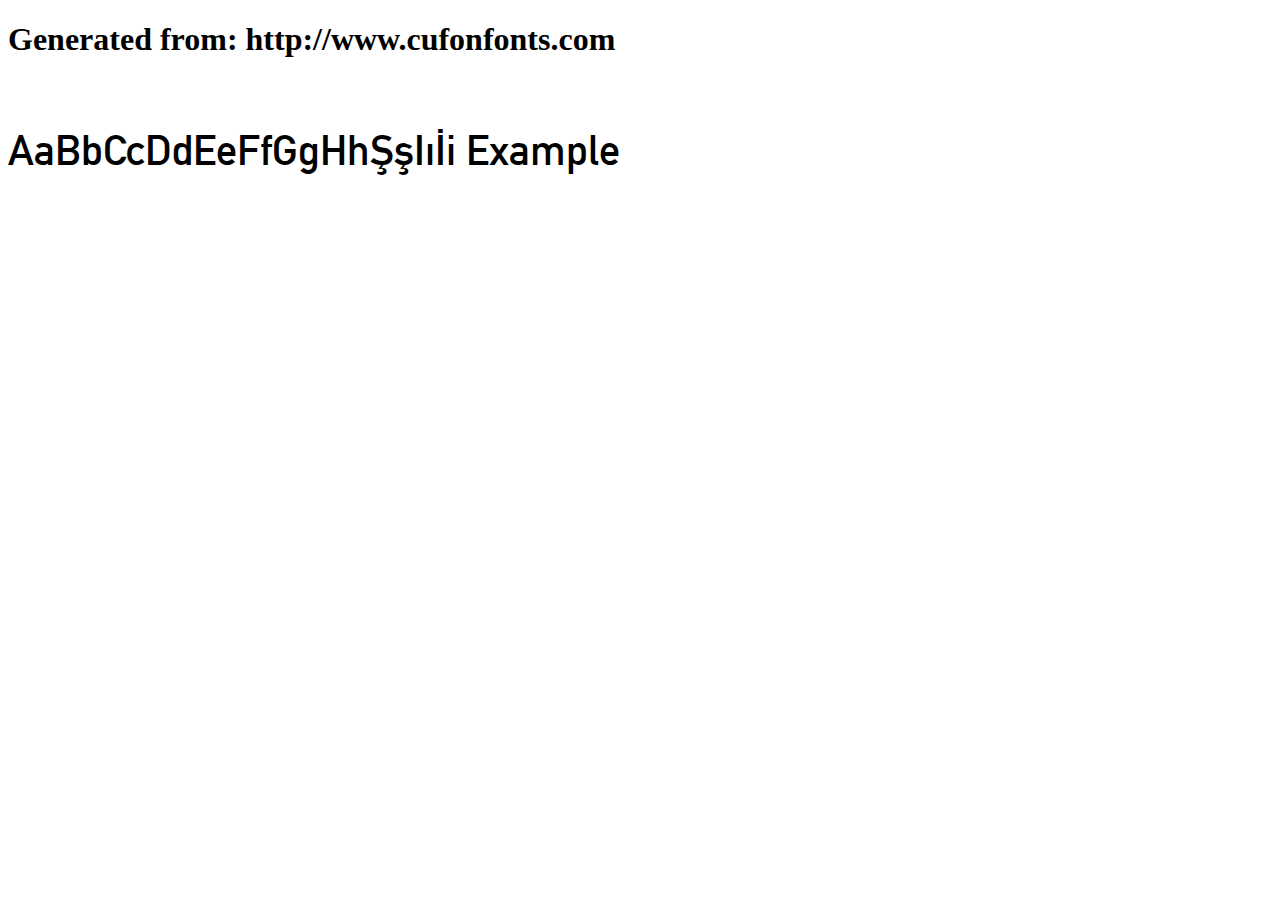
<file: content/fonts/Din Alternate/example.html>
<!DOCTYPE html>
<html xmlns="http://www.w3.org/1999/xhtml">
<head>
    <meta http-equiv="Content-Type" content="text/html; charset=utf-8"/>
    <link rel="stylesheet" type="text/css"
          href="style.css"/>
</head>

<body>

<h1>Generated from: http://www.cufonfonts.com</h1><br/>
<h1 style="font-family:'DIN Alternate Bold';font-weight:normal;font-size:42px">AaBbCcDdEeFfGgHhŞşIıİi Example</h1>


</body>
</html>
</file>
<file: content/fonts/Din Alternate/style.css>
/* #### Generated By: http://www.cufonfonts.com #### */

    @font-face {
    font-family: 'DIN Alternate Bold';
    font-style: normal;
    font-weight: normal;
    src: local('DIN Alternate Bold'), url('DINAlternate-Bold.woff') format('woff');
    }
</file>
